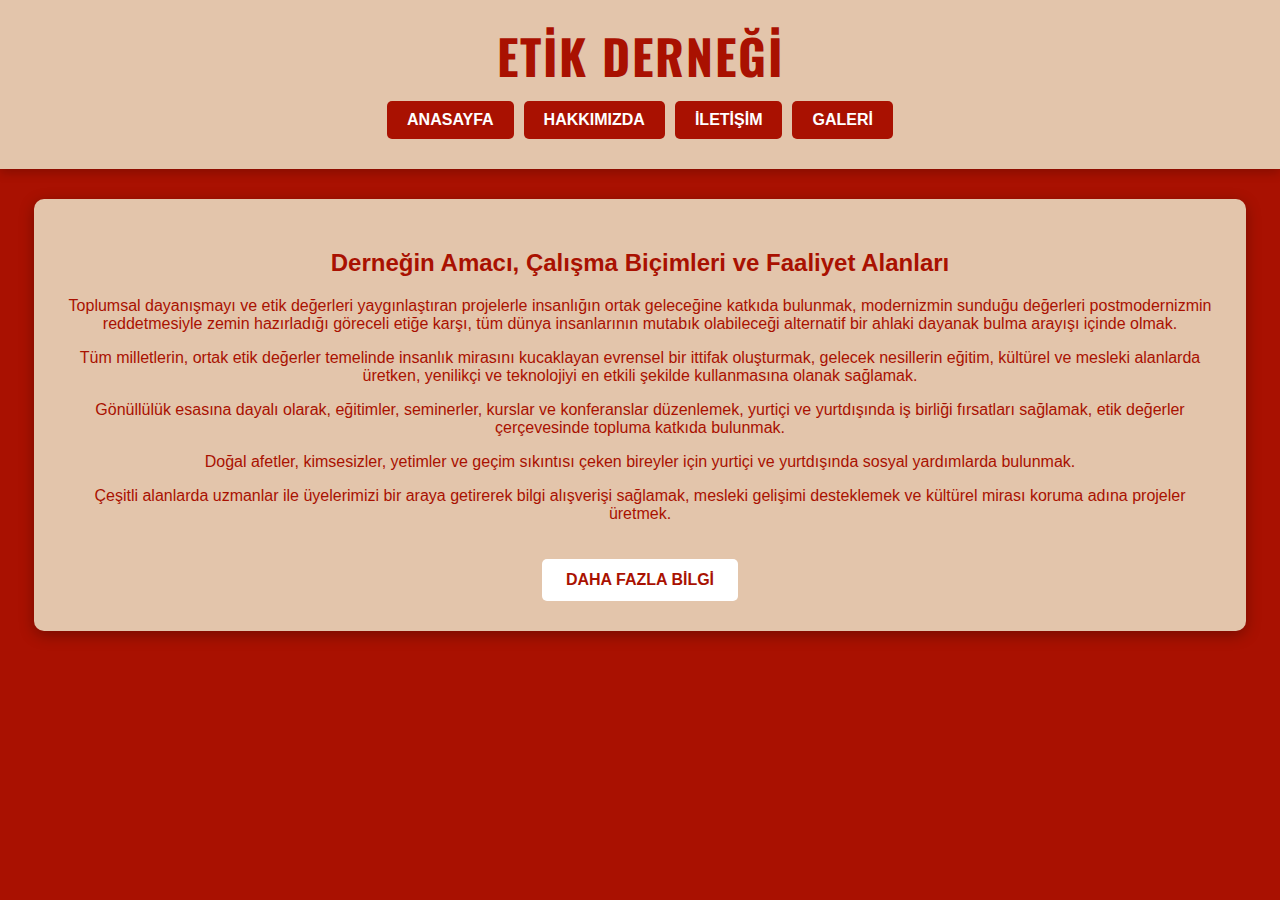
<file: index.html>
<!DOCTYPE html>
<html lang="tr">
<head>
    <meta charset="UTF-8">
    <meta name="viewport" content="width=device-width, initial-scale=1.0">
    <title>Derneğimiz</title>
    <link href="https://fonts.googleapis.com/css2?family=Oswald:wght@700&display=swap" rel="stylesheet">
    <style>
        body {
            font-family: 'Poppins', sans-serif;
            background-color: #A91101;
            color: white;
            margin: 0;
            padding: 0;
            display: flex;
            flex-direction: column;
            align-items: center;
        }
        header {
            background-color: #E3C5AB;
            width: 100%;
            padding: 20px 0;
            text-align: center;
            box-shadow: 0px 4px 10px rgba(0, 0, 0, 0.2);
        }
        header h1 {
            color: #A91101;
            margin: 0;
            font-size: 3rem;
            font-family: 'Oswald', sans-serif;
            text-transform: uppercase;
            letter-spacing: 2px;
        }
        nav {
            display: flex;
            justify-content: center;
            flex-wrap: wrap;
            gap: 10px;
            padding: 10px;
        }
        nav a {
            text-decoration: none;
            font-size: 16px;
            font-weight: bold;
            padding: 10px 20px;
            color: white;
            background-color: #A91101;
            border-radius: 5px;
            transition: 0.3s;
            text-transform: uppercase;
        }
        nav a:hover {
            background-color: white;
            color: #A91101;
            box-shadow: 0px 4px 10px rgba(255, 255, 255, 0.5);
        }
        .container {
            margin-top: 30px;
            background-color: #E3C5AB;
            color: #A91101;
            padding: 30px;
            border-radius: 10px;
            box-shadow: 0px 4px 15px rgba(0, 0, 0, 0.3);
            text-align: center;
            max-width: 90%;
        }
        .button {
            display: inline-block;
            margin-top: 20px;
            padding: 12px 24px;
            font-size: 16px;
            font-weight: bold;
            color: #A91101;
            background-color: white;
            border-radius: 5px;
            text-decoration: none;
            transition: 0.3s;
            text-transform: uppercase;
        }
        .button:hover {
            background-color: #A91101;
            color: white;
            box-shadow: 0px 4px 15px rgba(255, 255, 255, 0.5);
        }
        @media (max-width: 768px) {
            header h1 {
                font-size: 2rem;
            }
            nav {
                flex-direction: column;
                align-items: center;
            }
            .container {
                padding: 20px;
            }
        }
    </style>
</head>
<body>
    <header>
        <h1>ETİK DERNEĞİ</h1>
        <nav>
            <a href="index.html">Anasayfa</a>
            <a href="hakkimizda.html">Hakkımızda</a>
            <a href="iletisim.html">İletişim</a>
            <a href="galeri.html">Galeri</a>
        </nav>
    </header>
    <div class="container">
        <h2>Derneğin Amacı, Çalışma Biçimleri ve Faaliyet Alanları</h2>
        <p>Toplumsal dayanışmayı ve etik değerleri yaygınlaştıran projelerle insanlığın ortak geleceğine katkıda bulunmak, 
        modernizmin sunduğu değerleri postmodernizmin reddetmesiyle zemin hazırladığı göreceli etiğe karşı, tüm dünya insanlarının 
        mutabık olabileceği alternatif bir ahlaki dayanak bulma arayışı içinde olmak. </p>
        <p>Tüm milletlerin, ortak etik değerler temelinde insanlık mirasını kucaklayan evrensel bir ittifak oluşturmak, gelecek nesillerin 
        eğitim, kültürel ve mesleki alanlarda üretken, yenilikçi ve teknolojiyi en etkili şekilde kullanmasına olanak sağlamak.</p>
        <p>Gönüllülük esasına dayalı olarak, eğitimler, seminerler, kurslar ve konferanslar düzenlemek, yurtiçi ve yurtdışında iş birliği 
        fırsatları sağlamak, etik değerler çerçevesinde topluma katkıda bulunmak.</p>
        <p>Doğal afetler, kimsesizler, yetimler ve geçim sıkıntısı çeken bireyler için yurtiçi ve yurtdışında sosyal yardımlarda bulunmak.</p>
        <p>Çeşitli alanlarda uzmanlar ile üyelerimizi bir araya getirerek bilgi alışverişi sağlamak, mesleki gelişimi desteklemek ve 
        kültürel mirası koruma adına projeler üretmek.</p>
        <a href="hakkimizda.html" class="button">Daha Fazla Bilgi</a>
    </div>
</body>
</html>
</file>
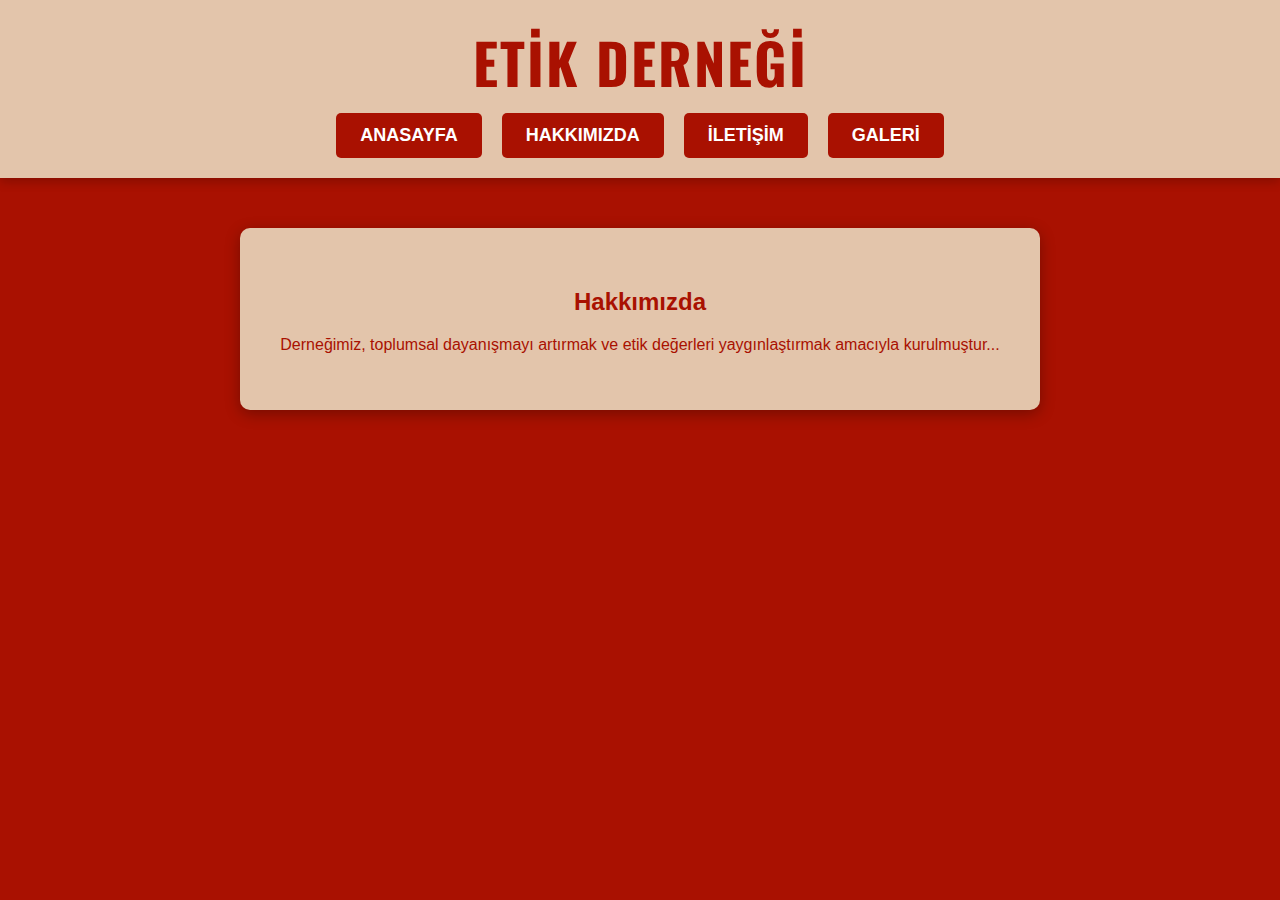
<file: hakkimizda.html>
<!DOCTYPE html>
<html lang="tr">
<head>
    <meta charset="UTF-8">
    <meta name="viewport" content="width=device-width, initial-scale=1.0">
    <title>Hakkımızda</title>
    <link href="https://fonts.googleapis.com/css2?family=Oswald:wght@700&display=swap" rel="stylesheet">
    <link rel="stylesheet" href="style.css">
</head>
<body>
    <header>
        <h1>ETİK DERNEĞİ</h1>
        <nav>
            <a href="index.html">Anasayfa</a>
            <a href="hakkimizda.html">Hakkımızda</a>
            <a href="iletisim.html">İletişim</a>
            <a href="galeri.html">Galeri</a>
        </nav>
    </header>
    <div class="container">
        <h2>Hakkımızda</h2>
        <p>Derneğimiz, toplumsal dayanışmayı artırmak ve etik değerleri yaygınlaştırmak amacıyla kurulmuştur...</p>
    </div>
</body>
</html>
</file>
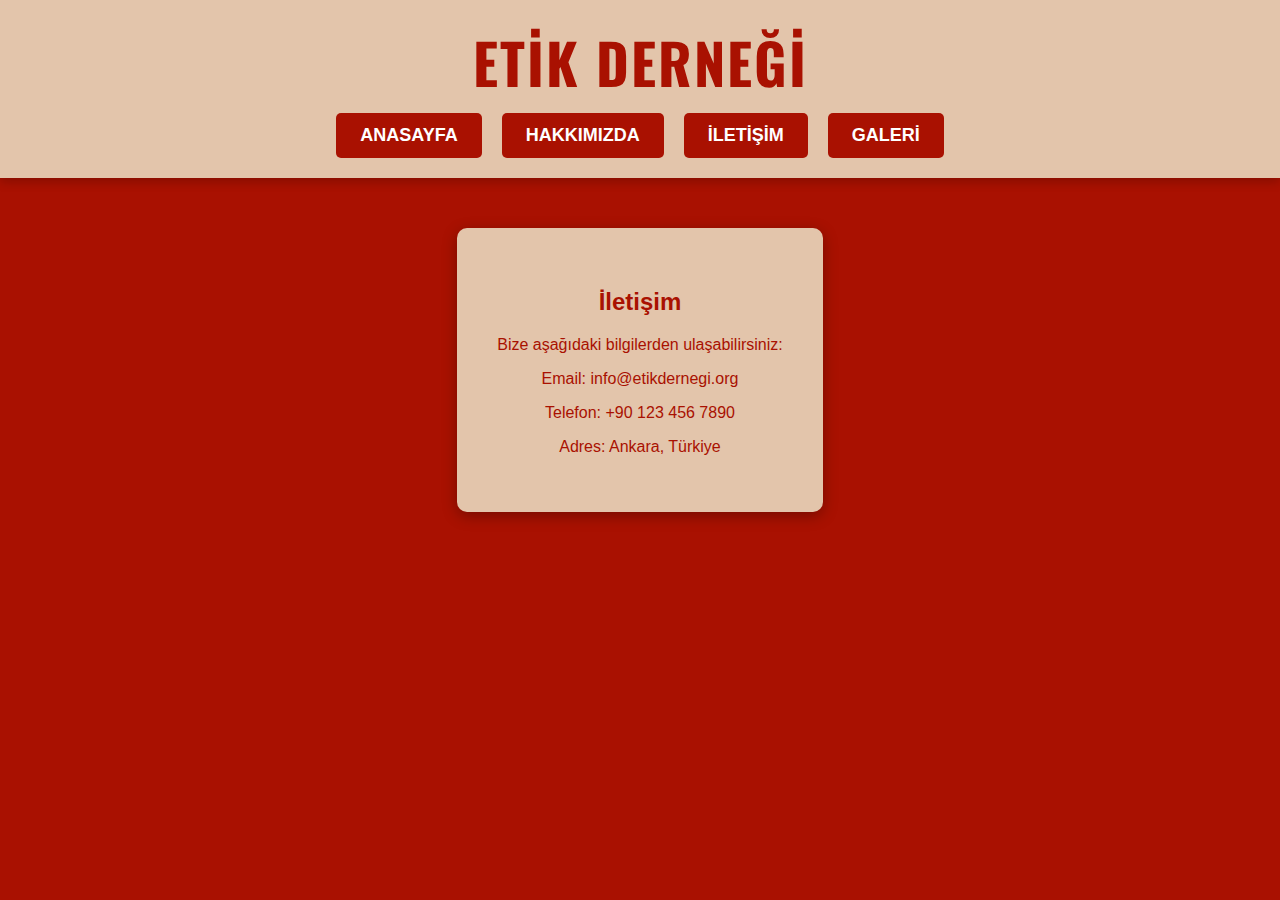
<file: iletisim.html>
<!DOCTYPE html>
<html lang="tr">
<head>
    <meta charset="UTF-8">
    <meta name="viewport" content="width=device-width, initial-scale=1.0">
    <title>İletişim</title>
    <link href="https://fonts.googleapis.com/css2?family=Oswald:wght@700&display=swap" rel="stylesheet">
    <link rel="stylesheet" href="style.css">
</head>
<body>
    <header>
        <h1>ETİK DERNEĞİ</h1>
        <nav>
            <a href="index.html">Anasayfa</a>
            <a href="hakkimizda.html">Hakkımızda</a>
            <a href="iletisim.html">İletişim</a>
            <a href="galeri.html">Galeri</a>
        </nav>
    </header>
    <div class="container">
        <h2>İletişim</h2>
        <p>Bize aşağıdaki bilgilerden ulaşabilirsiniz:</p>
        <p>Email: info@etikdernegi.org</p>
        <p>Telefon: +90 123 456 7890</p>
        <p>Adres: Ankara, Türkiye</p>
    </div>
</body>
</html>
</file>
<file: style.css>
body {
    font-family: 'Poppins', sans-serif;
    background-color: #A91101;
    color: white;
    margin: 0;
    padding: 0;
    display: flex;
    flex-direction: column;
    align-items: center;
}
header {
    background-color: #E3C5AB;
    width: 100%;
    padding: 20px 0;
    text-align: center;
    box-shadow: 0px 4px 10px rgba(0, 0, 0, 0.2);
}
header h1 {
    color: #A91101;
    margin: 0;
    font-size: 3.5rem;
    font-family: 'Oswald', sans-serif;
    text-transform: uppercase;
    letter-spacing: 2px;
}
nav {
    margin-top: 10px;
    display: flex;
    justify-content: center;
    gap: 20px;
}
nav a {
    text-decoration: none;
    font-size: 18px;
    font-weight: bold;
    padding: 12px 24px;
    color: white;
    background-color: #A91101;
    border-radius: 5px;
    transition: 0.3s;
    text-transform: uppercase;
}
nav a:hover {
    background-color: white;
    color: #A91101;
    box-shadow: 0px 4px 10px rgba(255, 255, 255, 0.5);
}
.container {
    margin-top: 50px;
    background-color: #E3C5AB;
    color: #A91101;
    padding: 40px;
    border-radius: 10px;
    box-shadow: 0px 4px 15px rgba(0, 0, 0, 0.3);
    text-align: center;
    max-width: 800px;
}
img {
    margin-top: 10px;
    border-radius: 10px;
}
</file>
